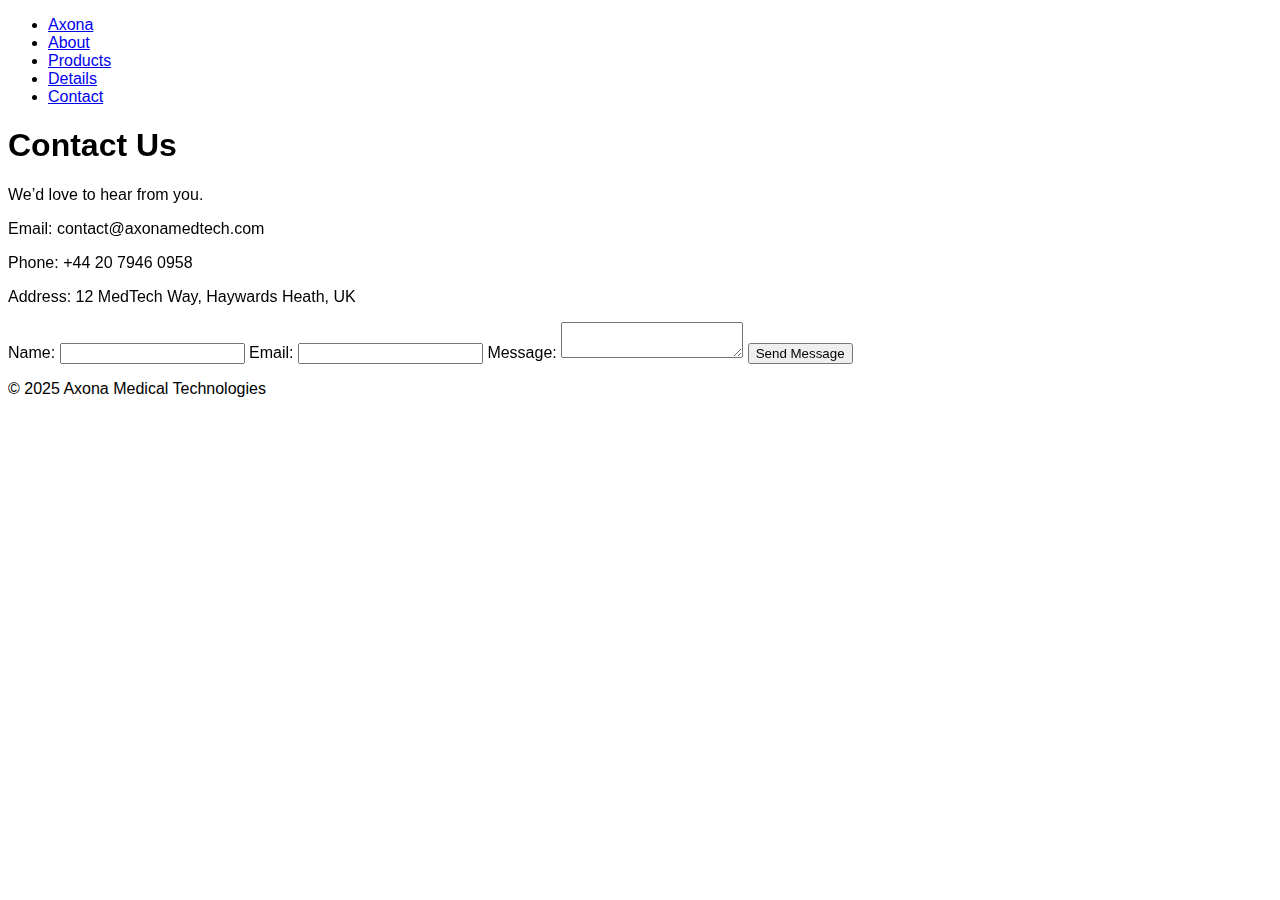
<file: contact.html>
<!DOCTYPE html>
<html lang="en">
<head>
  <meta charset="UTF-8" />
  <title>Contact Us - Axona</title>
  <link rel="stylesheet" href="css/styles.css" />
  <link href="https://cdn.jsdelivr.net/npm/aos@2.3.4/dist/aos.css" rel="stylesheet" />
</head>
<body>
  <header class="apple-header">
    <nav>
      <ul>
        <li><a href="index.html">Axona</a></li>
        <li><a href="about.html">About</a></li>
        <li><a href="products.html">Products</a></li>
        <li><a href="product-details.html">Details</a></li>
        <li><a href="contact.html">Contact</a></li>
      </ul>
    </nav>
  </header>

  <section class="hero" data-aos="fade-up">
    <h1>Contact Us</h1>
    <p>We’d love to hear from you.</p>
  </section>

  <section class="showcase" data-aos="fade-in">
    <p>Email: contact@axonamedtech.com</p>
    <p>Phone: +44 20 7946 0958</p>
    <p>Address: 12 MedTech Way, Haywards Heath, UK</p>

    <form>
      <label for="name">Name:</label>
      <input type="text" id="name" required />

      <label for="email">Email:</label>
      <input type="email" id="email" required />

      <label for="message">Message:</label>
      <textarea id="message" required></textarea>

      <button type="submit" class="apple-link">Send Message</button>
    </form>
  </section>

  <footer class="apple-footer">
    <p>&copy; 2025 Axona Medical Technologies</p>
  </footer>

  <script src="https://cdn.jsdelivr.net/npm/aos@2.3.4/dist/aos.js"></script>
  <script>AOS.init({ duration: 1000, once: true });</script>
  <script src="js/main.js"></script>
</body>
</html>
</file>
<file: css/styles.css>
/* Base styling for smooth fonts */
body {
    font-family: 'Inter', sans-serif;
    -webkit-font-smoothing: antialiased;
    -moz-osx-font-smoothing: grayscale;
    overflow-x: hidden; /* Prevent horizontal scrollbars during animations */
}

/* Style for the active navigation link */
.nav-link-active {
    color: #0ea5e9; /* brand-500 */
    font-weight: 600;
}

/* --- ANIMATIONS --- */

/* Initial state: hidden and pushed down */
.animate-on-scroll {
    opacity: 0;
    transform: translateY(40px);
    /* Apple-style easing: fast start, slow finish */
    transition: opacity 1.0s cubic-bezier(0.16, 1, 0.3, 1), transform 1.0s cubic-bezier(0.16, 1, 0.3, 1);
    will-change: opacity, transform;
}

/* Active state: visible and in original position */
.animate-on-scroll.is-visible {
    opacity: 1;
    transform: translateY(0);
}

/* Stagger delays for group animations (like grids) */
.delay-100 { transition-delay: 0.1s; }
.delay-200 { transition-delay: 0.2s; }
.delay-300 { transition-delay: 0.3s; }

/* Smooth scale on hover for product cards */
.group:hover .group-hover\:scale-105 {
    transform: scale(1.03); /* Made slightly subtler for a premium feel */
    transition: transform 0.6s cubic-bezier(0.16, 1, 0.3, 1);
}

/* Hero Background Animation */
.hero-section {
    position: relative;
}

.hero-bg {
    transform: scale(1);
    filter: blur(0);
    transition: transform 1.2s cubic-bezier(0.16, 1, 0.3, 1), 
                filter 1.2s cubic-bezier(0.16, 1, 0.3, 1);
}

.hero-btn:hover ~ .hero-bg,
.hero-btn:focus ~ .hero-bg,
.hero-section:hover .hero-btn:focus ~ .hero-bg {
    transform: scale(1.05);
    filter: blur(2px);
}

.hero-btn:active ~ .hero-bg {
    transform: scale(1.03);
    filter: blur(1px);
    transition-duration: 0.3s;
}

/* Page Load Animations */
@keyframes fadeInUp {
    from {
        opacity: 0;
        transform: translateY(30px);
    }
    to {
        opacity: 1;
        transform: translateY(0);
    }
}

@keyframes fadeIn {
    from {
        opacity: 0;
    }
    to {
        opacity: 1;
    }
}

.animate-fade-up {
    opacity: 0;
    animation: fadeInUp 1s cubic-bezier(0.16, 1, 0.3, 1) forwards;
}

.animate-fade-in {
    opacity: 0;
    animation: fadeIn 1.2s ease-out forwards;
}

/* Delay classes for staggered animations */
.delay-150 {
    animation-delay: 150ms;
}

.delay-300 {
    animation-delay: 300ms;
}

.delay-450 {
    animation-delay: 450ms;
}

/* Hero background gradient overlay */
.bg-hero-gradient::after {
    content: '';
    position: absolute;
    inset: 0;
    background: linear-gradient(135deg, rgba(14, 165, 233, 0.1) 0%, transparent 100%);
    pointer-events: none;
}

/* Smooth hover transition for hero content */
.hero-content {
    will-change: transform;
}
</file>
